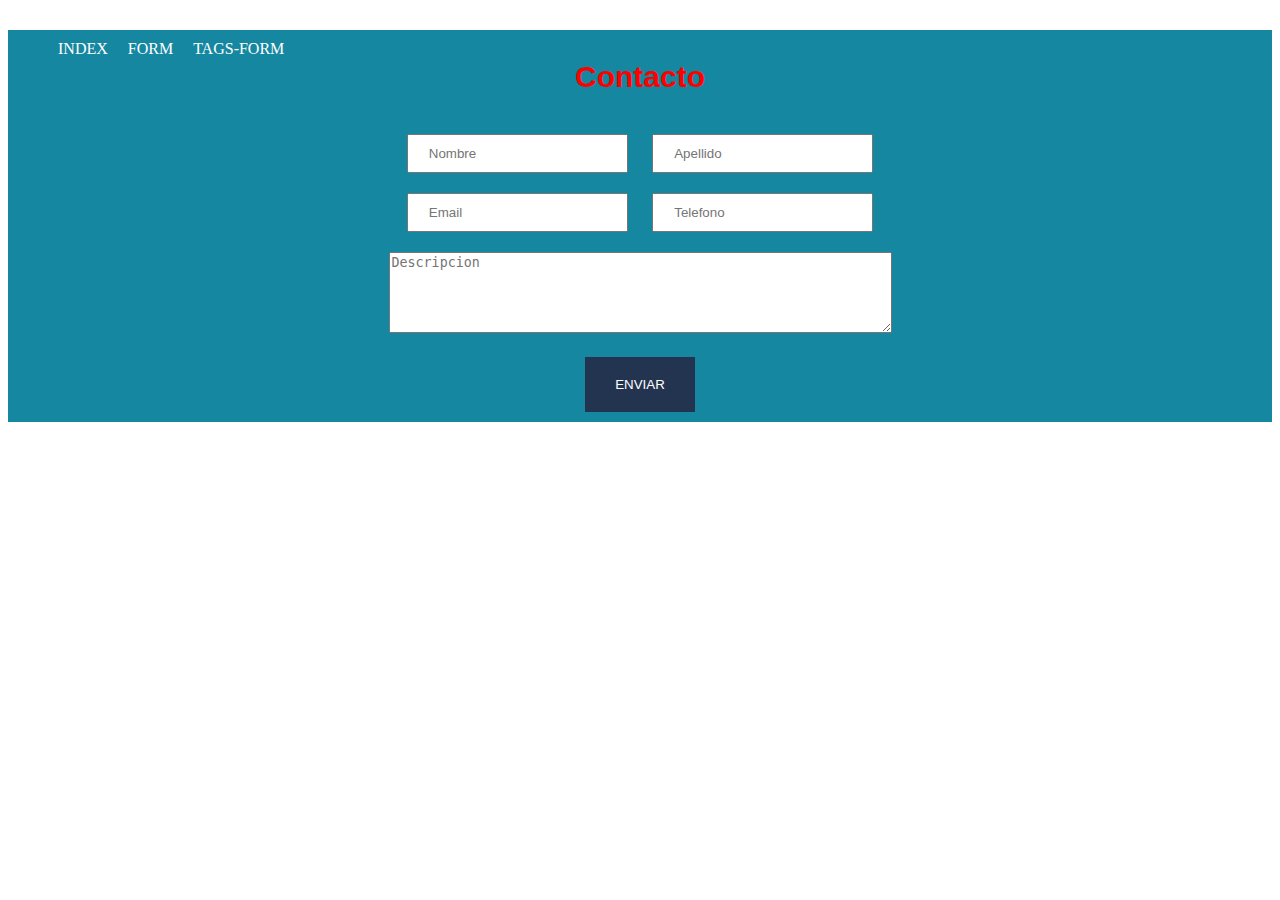
<file: index.html>
<!DOCTYPE html>
<html lang="en">
<head>
    <meta charset="UTF-8">
    <meta http-equiv="X-UA-Compatible" content="IE=edge">
    <meta name="viewport" content="width=device-width, initial-scale=1.0">
    <link rel="stylesheet" href="style/style.css">
    <title>Profile</title>
</head>
<body>
    <nav>
        <ul>
            <li><a href="index.html">index</a></li>
            <li><a href="form.html">form</a></li>
            <li><a href="tags-form.html">tags-form</a></li>
        </ul>
    </nav>
    <!-- <header>
        <div class="bg-img">
            <h1>Pachaqtec</h1>
            <p>Hola mi nombre es Sebastian Yabiku</p>
        </div>
    </header>
    <main>
        <section>
            <h2>Sobre mi</h2>
            <p>Lorem ipsum dolor sit amet consectetur adipisicing elit. Architecto harum porro in nisi dolore voluptatem voluptas quia dolorem. Ex cum fuga placeat ipsam facilis optio tempore perspiciatis eaque provident magni.</p>
            <a href="#" class="boton">Ver CV</a>
        </section>
        <section>
            <h2>Mis Skils</h2>
            <div>
                <ul>
                    <li>
                        <p>HTML</p>
                        <meter max="100" value="50"></meter>
                    </li>
                    <li>
                        <p>JavaScript</p>
                        <meter max="100" value="50"></meter>
                    </li>
                    <li>
                        <p>FlexBox</p>
                        <meter max="100" value="50"></meter>
                    </li>
                </ul>
                <ul>
                    <li>
                        <p>CSS</p>
                        <meter max="100" value="50"></meter>
                    </li>
                    <li>
                        <p>Vue</p>
                        <meter max="100" value="50"></meter>
                    </li>
                    <li>
                        <p>CSS Grid</p>
                        <meter max="100" value="50"></meter>
                    </li>
                </ul>
            </div>
        </section>
    </main>
    <section>
        <h3>Portafolio</h3>
        <div>
            <div class = "content-img">
                <img src="" alt="project-1">
            </div>
            <div class = "content-img">
                <img src="" alt="project-2">
            </div>
            <div class = "content-img">
                <img src="" alt="project-3">
            </div>
            <div class = "content-img">
                <img src="" alt="project-4">
            </div>
            <div class = "content-img">
                <img src="" alt="project-5">
            </div>
            <div class = "content-img">
                <img src="" alt="project-6">
            </div>
            <div class = "content-img">
                <img src="" alt="project-7">
            </div>
            <div class = "content-img">
                <img src="" alt="project-8">
            </div>

        </div>
    </section>
    <section>
        <h3>Clientes</h3>
        <div>
            <a href="#"><img src="" alt="cliente-1"></a>
            <a href="#"><img src="" alt="cliente-2"></a>
            <a href="#"><img src="" alt="cliente-3"></a>
            <a href="#"><img src="" alt="cliente-4"></a>
        </div>
    </section> -->
    <section>
        <h3>Contacto</h3>
        <form action="">
            <div>
                <input type="text" placeholder="Nombre" maxlength="20">
                <input type="text" placeholder="Apellido" maxlength="20">
            </div>
            <div>
                <input type="email" placeholder="Email">
                <input type="tel" placeholder="Telefono" maxlength="9">
            </div>
            <div>
                <textarea name="descripcion" id="" cols="60" rows="5" placeholder="Descripcion"></textarea>
            </div>
            <button>Enviar</button>
        </form>
    </section>
</body>
</html>
</file>
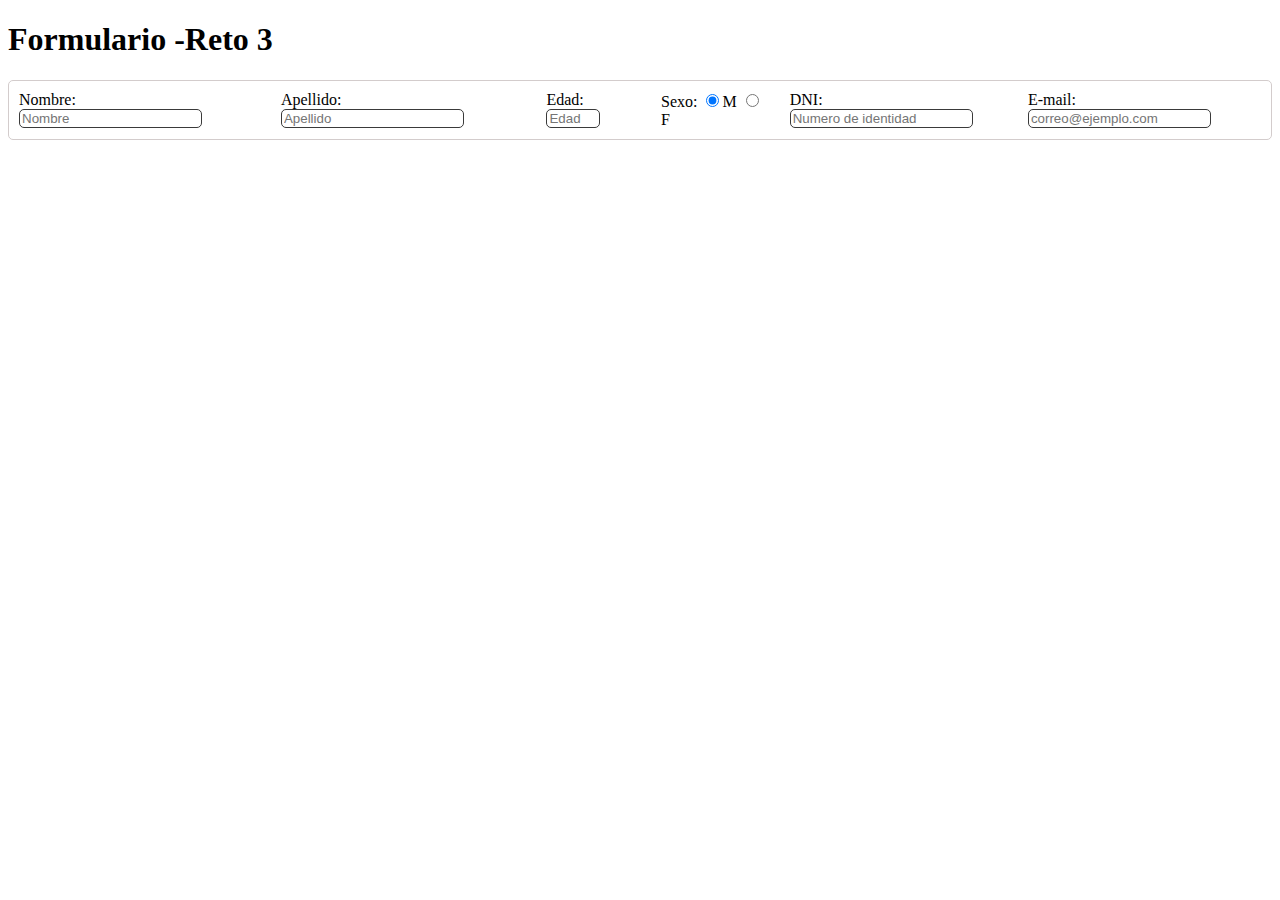
<file: form.html>
<!DOCTYPE html>
<html lang="en">
<head>
    <meta charset="UTF-8">
    <meta http-equiv="X-UA-Compatible" content="IE=edge">
    <meta name="viewport" content="width=device-width, initial-scale=1.0">
    <title>Document</title>
</head>
<body>
    <h1>Formulario -Reto 3</h1>
    <form action="">
        <div>
            <label for="nom">Nombre:</label>
            <input type="text" placeholder="Nombre" name="nom">
        </div>
        <div>
            <label for="ape">Apellido:</label>
            <input type="text" placeholder="Apellido" name="ape">
        </div>
        <div>
            <label for="edad">Edad:</label>
            <input type="number" placeholder="Edad" min="18" max="80" name="edad">
        </div>
        <div>
            <label for="sex">Sexo:</label>
            <input type="radio" checked value="M" name="sex">M
            <input type="radio" value="F" name="sex">F
        </div>
        <div>
            <label for="dni">DNI:</label>
            <input type="text" placeholder="Numero de identidad" name="dni" minlength="8" maxlength="9">
        </div>
        <div>
            <label for="email">E-mail:</label>
            <input type="email" placeholder="correo@ejemplo.com" name="email">
        </div>

    </form>

    <style>
        form{
            border: 1px solid #d3cccc;
            border-radius: 5px;
            display: flex;
        }
        div{
            padding: 10px;
        }
        input{
            border: 1px solid #3A3A3A;
            border-radius: 5px;
        }
        input:focus{
            background-color: rgb(253, 251, 142);
        }
    </style>
</body>
</html>
</file>
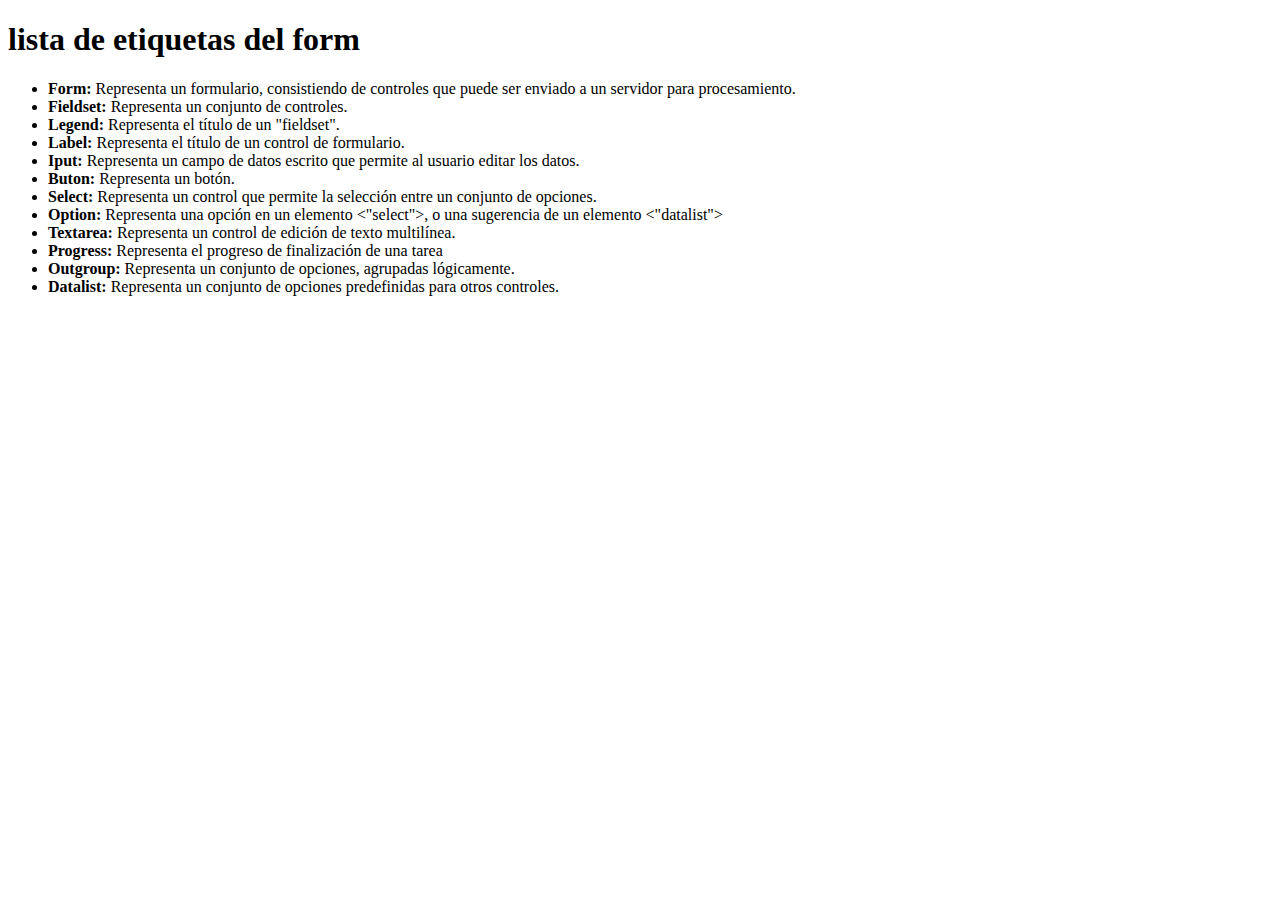
<file: tags-form.html>
<!DOCTYPE html>
<html lang="en">
<head>
    <meta charset="UTF-8">
    <meta http-equiv="X-UA-Compatible" content="IE=edge">
    <meta name="viewport" content="width=device-width, initial-scale=1.0">
    <title>Reto2</title>
</head>
<body>
    <h1>lista de etiquetas del form</h1>
    <div>
        <ul>
            <li><b>Form:</b>
                Representa un formulario, consistiendo de controles que puede ser enviado a un servidor para procesamiento.
            </li>
            <li><b>Fieldset:</b>
                Representa un conjunto de controles.
            </li>
            <li><b>Legend:</b>
                Representa el título de un "fieldset".
            </li>
            <li><b>Label:</b>
                Representa el título de un control de formulario.
            </li>
            <li><b>Iput:</b>
                Representa un campo de datos escrito que permite al usuario editar los datos.
            </li>
            <li><b>Buton:</b>
                Representa un botón.
            </li>
            <li><b>Select:</b>
                Representa un control que permite la selección entre un conjunto de opciones.
            </li>
            <li><b>Option:</b>
                Representa una opción en un elemento <"select">, o una sugerencia de un elemento <"datalist">
            </li>
            <li><b>Textarea:</b>
                Representa un control de edición de texto multilínea.
            </li>
            <li><b>Progress:</b>
                Representa el progreso de finalización de una tarea
            </li>
            <li><b>Outgroup:</b>
                Representa un conjunto de opciones, agrupadas lógicamente.
            </li>
            <li><b>Datalist:</b>
                Representa un conjunto de opciones predefinidas para otros controles.
            </li>
        </ul>
    </div>
</body>
</html>
</file>
<file: style/style.css>
html{
    box-sizing: border-box;
}
section{
    background-color: #1687a0;
    font-family: Arial, Helvetica, sans-serif;
}
h3{
    text-align: center;
    font-size: 30px;
    color: red;
    padding-top: 30px;
}

form{
    text-align: center;
}
input{
    padding: 10px 20px;
}
button{
    padding: 20px 30px;
    text-transform: uppercase;
    background-color: #233451;
    color: white;
    border: none;
}
input,textarea,button{
    margin: 10px;
}

ul{
    list-style: none;
    text-transform: uppercase;
}
li{
    float: left;
    padding-top: 10px;
}
a{
    text-decoration: none;
    color: white;
    margin: 10px;
}
a:hover{
    color: red;
    transition: .4s;
}
</file>
